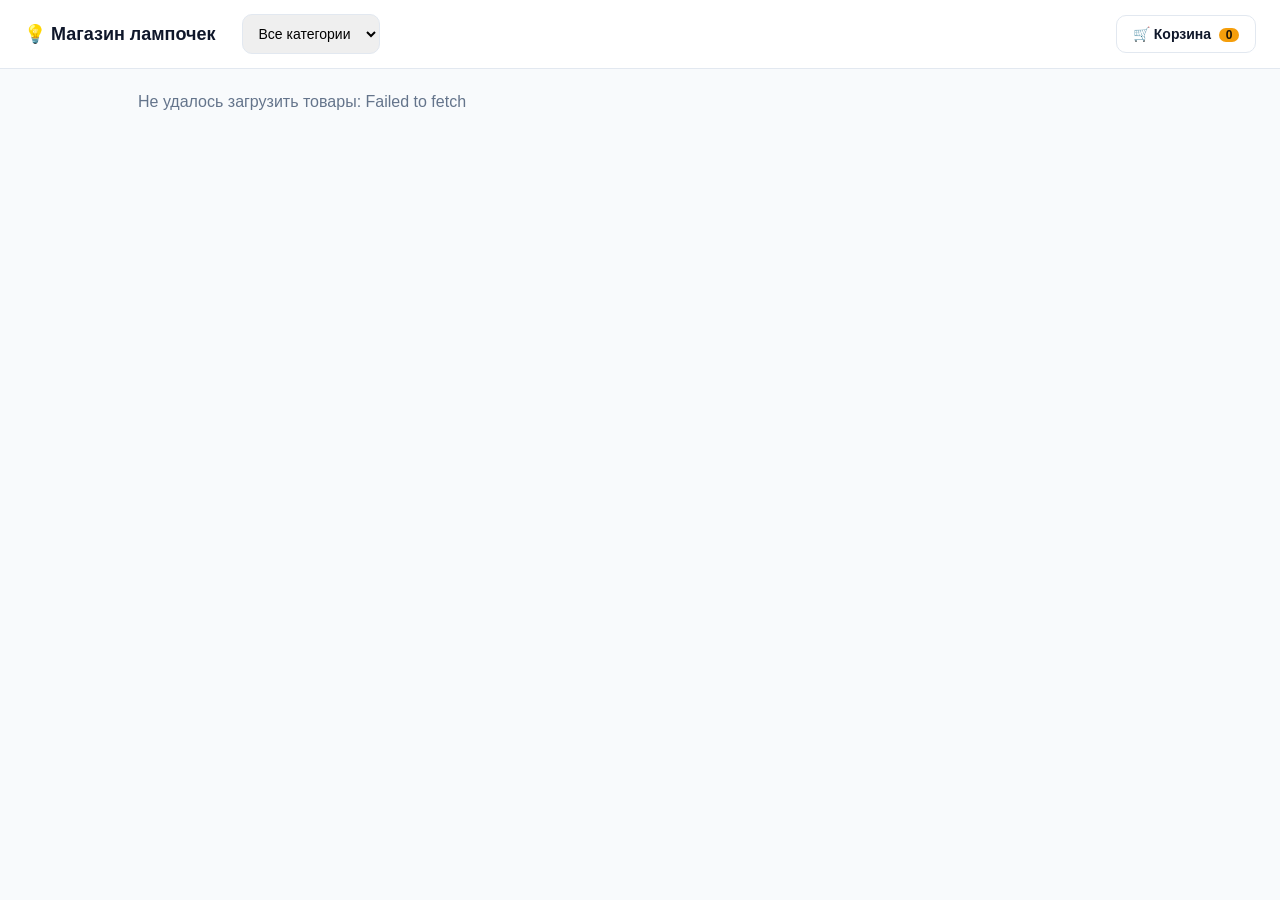
<file: storefront/public/index.html>
<!DOCTYPE html>
<html lang="ru">
<head>
  <meta charset="UTF-8" />
  <meta name="viewport" content="width=device-width, initial-scale=1.0" />
  <title>💡 Магазин лампочек</title>
  <link rel="stylesheet" href="styles.css" />
</head>
<body>
  <header class="topbar">
    <strong class="logo">💡 Магазин лампочек</strong>
    <div class="filters">
      <select id="category-filter">
        <option value="">Все категории</option>
      </select>
    </div>
    <button id="cart-btn" class="cart-btn">
      🛒 Корзина <span id="cart-count" class="count">0</span>
    </button>
  </header>

  <main>
    <div id="catalog-msg" class="msg"></div>
    <section id="catalog" class="catalog"></section>
  </main>

  <!-- Боковая корзина -->
  <aside id="cart-drawer" class="drawer" hidden>
    <div class="drawer-head">
      <h2>Корзина</h2>
      <button id="cart-close" class="ghost">✕</button>
    </div>

    <div id="cart-items" class="cart-items"></div>

    <div class="cart-summary">
      <span>Итого:</span>
      <strong id="cart-total">0 ₽</strong>
    </div>

    <button id="checkout-btn" class="primary wide" disabled>Оформить заказ</button>

    <!-- Форма оформления -->
    <form id="checkout-form" class="checkout" hidden>
      <h3>Данные доставки</h3>
      <label>Имя<input id="c-name" required maxlength="200" /></label>
      <label>Телефон<input id="c-phone" required maxlength="20" placeholder="+7…" /></label>
      <label>Email<input id="c-email" type="email" required maxlength="100" /></label>
      <label>Адрес доставки<textarea id="c-address" rows="2" required></textarea></label>
      <p id="checkout-error" class="error"></p>
      <div class="checkout-actions">
        <button type="button" id="checkout-back" class="ghost">Назад</button>
        <button type="submit" class="primary">Подтвердить заказ</button>
      </div>
    </form>
  </aside>

  <div id="overlay" class="overlay" hidden></div>

  <!-- Экран успешного заказа -->
  <div id="success-modal" class="modal" hidden>
    <div class="modal-card success">
      <div class="check">✓</div>
      <h3>Заказ оформлен!</h3>
      <p>Номер вашего заказа:</p>
      <p class="order-number" id="success-number"></p>
      <p class="muted">Менеджер свяжется с вами для подтверждения.</p>
      <button id="success-ok" class="primary wide">Отлично</button>
    </div>
  </div>

  <script src="config.js"></script>
  <script src="app.js"></script>
</body>
</html>
</file>
<file: storefront/public/styles.css>
:root {
  --bg: #f8fafc;
  --card: #ffffff;
  --line: #e2e8f0;
  --text: #0f172a;
  --muted: #64748b;
  --accent: #f59e0b;
  --accent-d: #d97706;
  --ok: #22c55e;
  --danger: #ef4444;
  --shadow: 0 4px 16px rgba(15, 23, 42, .08);
}

* { box-sizing: border-box; }

body {
  margin: 0;
  font-family: -apple-system, BlinkMacSystemFont, "Segoe UI", Roboto, sans-serif;
  background: var(--bg);
  color: var(--text);
}

button {
  cursor: pointer;
  border: none;
  border-radius: 10px;
  padding: 10px 16px;
  font-size: 14px;
  font-weight: 600;
  background: var(--card);
  color: var(--text);
  border: 1px solid var(--line);
  transition: all .15s;
}
button:hover { background: #f1f5f9; }
button.primary { background: var(--accent); color: #1a1206; border-color: var(--accent); }
button.primary:hover { background: var(--accent-d); border-color: var(--accent-d); }
button.primary:disabled { opacity: .5; cursor: not-allowed; }
button.ghost { background: transparent; }
button.wide { width: 100%; }

input, select, textarea {
  width: 100%;
  padding: 10px 12px;
  border-radius: 10px;
  border: 1px solid var(--line);
  font-size: 14px;
  font-family: inherit;
}
label { display: block; font-size: 13px; color: var(--muted); margin-bottom: 12px; }
label input, label textarea { margin-top: 5px; }

.muted { color: var(--muted); }
.error { color: var(--danger); font-size: 13px; min-height: 18px; margin: 4px 0; }
.msg { padding: 0 24px; color: var(--muted); }

/* --- topbar --- */
.topbar {
  display: flex;
  align-items: center;
  gap: 18px;
  padding: 14px 24px;
  background: var(--card);
  border-bottom: 1px solid var(--line);
  position: sticky;
  top: 0;
  z-index: 5;
}
.logo { font-size: 18px; }
.filters { margin-left: 8px; }
.filters select { width: auto; }
.cart-btn { margin-left: auto; position: relative; }
.count {
  display: inline-block;
  min-width: 20px;
  padding: 0 6px;
  margin-left: 4px;
  background: var(--accent);
  color: #1a1206;
  border-radius: 999px;
  font-size: 12px;
  text-align: center;
}

/* --- catalog --- */
main { max-width: 1100px; margin: 0 auto; padding: 24px; }
.catalog {
  display: grid;
  grid-template-columns: repeat(auto-fill, minmax(220px, 1fr));
  gap: 18px;
}
.card {
  background: var(--card);
  border: 1px solid var(--line);
  border-radius: 14px;
  padding: 16px;
  display: flex;
  flex-direction: column;
  box-shadow: var(--shadow);
}
.card .thumb {
  height: 120px;
  display: grid;
  place-items: center;
  font-size: 56px;
  background: #fffbeb;
  border-radius: 10px;
  margin-bottom: 12px;
}
.card .thumb img { max-height: 120px; max-width: 100%; object-fit: contain; }
.card h3 { margin: 0 0 6px; font-size: 15px; line-height: 1.3; }
.card .meta { font-size: 12px; color: var(--muted); margin-bottom: 10px; }
.card .price-row { display: flex; align-items: center; justify-content: space-between; margin-top: auto; }
.card .price { font-size: 18px; font-weight: 700; }
.card .stock-out { font-size: 12px; color: var(--danger); }
.card .stock-low { font-size: 12px; color: var(--accent-d); }

/* --- drawer --- */
.overlay { position: fixed; inset: 0; background: rgba(15,23,42,.4); z-index: 10; }
.drawer {
  position: fixed;
  top: 0; right: 0;
  height: 100vh;
  width: 100%;
  max-width: 400px;
  background: var(--bg);
  border-left: 1px solid var(--line);
  z-index: 11;
  display: flex;
  flex-direction: column;
  padding: 20px;
  overflow-y: auto;
}
.drawer-head { display: flex; align-items: center; justify-content: space-between; }
.drawer-head h2 { margin: 0; }
.cart-items { flex: 1; margin: 16px 0; min-height: 60px; }
.cart-item {
  display: flex;
  align-items: center;
  gap: 10px;
  padding: 12px 0;
  border-bottom: 1px solid var(--line);
}
.cart-item .ci-info { flex: 1; }
.cart-item .ci-name { font-size: 14px; font-weight: 600; }
.cart-item .ci-price { font-size: 12px; color: var(--muted); }
.qty { display: flex; align-items: center; gap: 6px; }
.qty button { padding: 4px 9px; }
.qty span { min-width: 22px; text-align: center; }
.ci-remove { color: var(--danger); background: transparent; border: none; padding: 4px; }
.cart-empty { color: var(--muted); text-align: center; padding: 30px 0; }
.cart-summary {
  display: flex; justify-content: space-between; align-items: center;
  padding: 14px 0; font-size: 16px;
}
.cart-summary strong { font-size: 20px; }

.checkout { margin-top: 16px; border-top: 1px solid var(--line); padding-top: 16px; }
.checkout h3 { margin: 0 0 14px; }
.checkout-actions { display: flex; gap: 10px; }
.checkout-actions button { flex: 1; }

/* --- success modal --- */
.modal {
  position: fixed; inset: 0;
  background: rgba(15,23,42,.5);
  display: grid; place-items: center;
  z-index: 20; padding: 20px;
}
.modal-card {
  background: var(--card);
  border-radius: 18px;
  padding: 32px;
  max-width: 380px;
  width: 100%;
  text-align: center;
}
.modal-card .check {
  width: 64px; height: 64px;
  margin: 0 auto 16px;
  border-radius: 50%;
  background: var(--ok);
  color: #fff;
  font-size: 34px;
  display: grid; place-items: center;
}
.order-number {
  font-size: 22px; font-weight: 700;
  letter-spacing: 1px;
  color: var(--accent-d);
  margin: 6px 0 14px;
}
[hidden] { display: none !important; }
</file>
